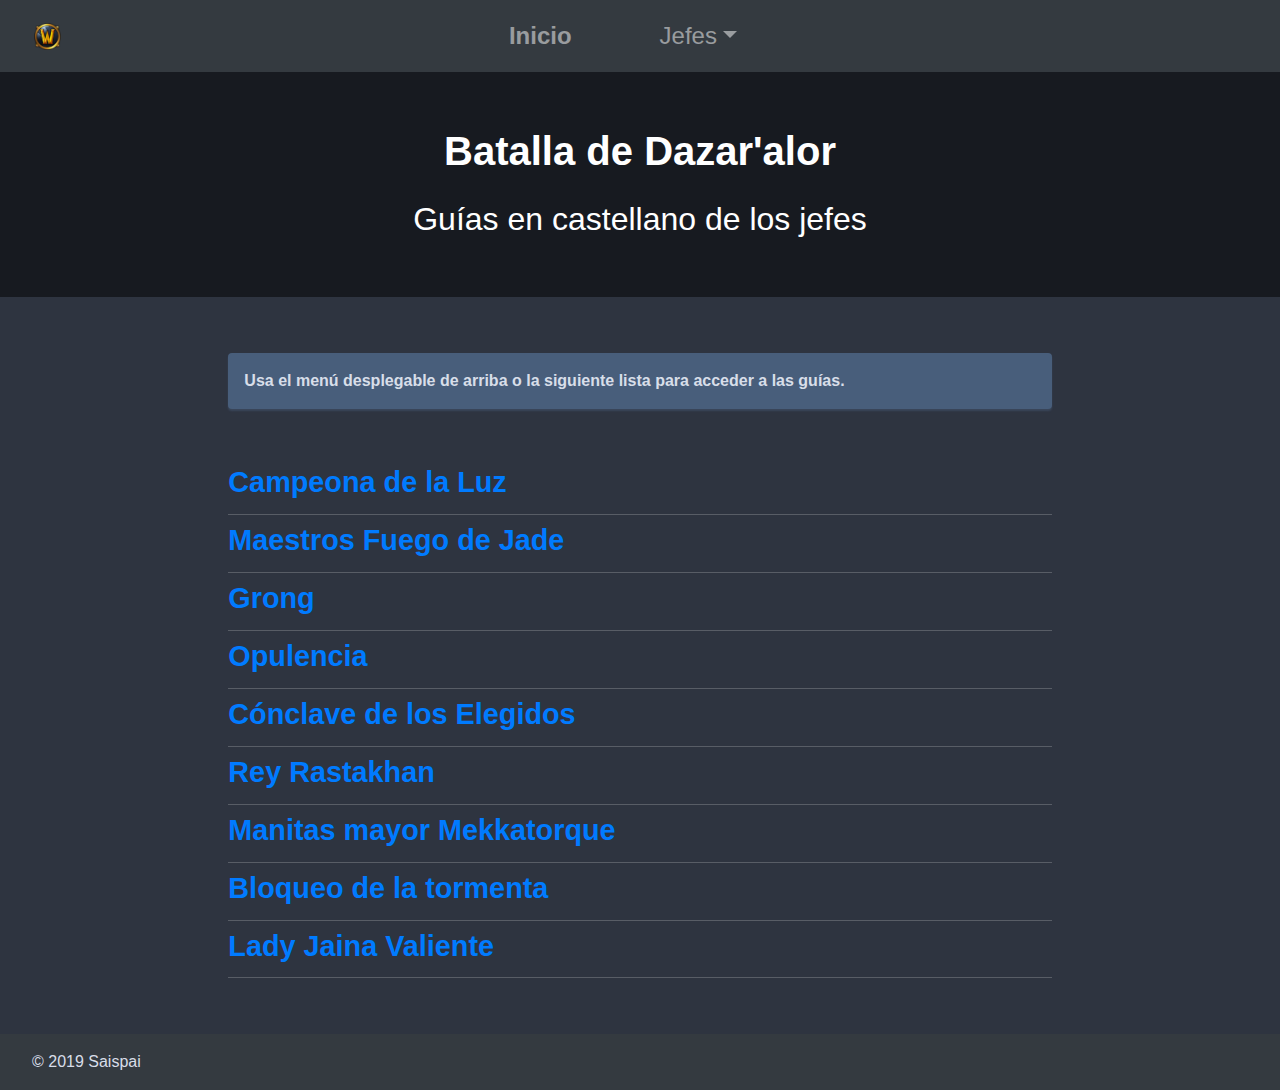
<file: index.html>
﻿<!DOCTYPE html>
<html lang="es">

<head>
  <meta charset="utf-8">
  <meta name="viewport" content="width=device-width, initial-scale=1.0, shrink-to-fit=no">
  <title>Guías de jefes de Batalla de Dazar'alor</title>
  <link rel="shortcut icon" href="img/logo.png" type="image/x-icon" />
  <link rel="icon" href="img/logo.png" type="image/x-icon" />
  <script src="js/jquery.min.js"></script>
  <script src="js/bootstrap.bundle.min.js"></script>
  <link href="css/bootstrap.min.css" rel="stylesheet" type="text/css">
  <link href="css/style.css" rel="stylesheet" type="text/css">
  <meta name="author" content="Saispai">
  <meta name="description" content="Guías en castellano de los jefes de la banda Batalla de Dazar'alor.">
  <meta property="og:image" content="img/logo.png">
  <meta property="og:locale" content="es_ES">
  <meta property="og:site_name" content="Guías de Batalla de Dazar'alor">
  <meta property="og:title" content="Guías en castellano de los jefes de Batalla de Dazar'alor">
  <script>var whTooltips = {colorLinks: true, iconizeLinks: true, renameLinks: true};</script>
  <script src="js/power.js"></script>
</head>

<body>
<nav class="navbar navbar-expand-lg navbar-dark bg-dark">
  <a class="navbar-brand" href="."><img src="img/logo.png" style="border: 0" width="30" height="30" alt=""></a>
  <button class="navbar-toggler" type="button" data-toggle="collapse" data-target="#navbarNavDropdown" aria-controls="navbarNavDropdown" aria-expanded="false" aria-label="Toggle navigation">
    <span class="navbar-toggler-icon"></span>
  </button>
  <div class="collapse navbar-collapse justify-content-md-center" id="navbarNavDropdown">
    <ul class="navbar-nav">
      <li class="nav-item">
        <a class="nav-link" style="font-weight: 700; padding-right: 2em" href=".">Inicio</a>
      </li>
	  <li class="nav-item dropdown">
        <a class="nav-link dropdown-toggle" href="." id="navbarDropdownMenuLink" data-toggle="dropdown" aria-haspopup="true" aria-expanded="false">Jefes</a>
        <div class="dropdown-menu" aria-labelledby="navbarDropdownMenuLink">
          <a class="dropdown-item" href="guia/campeona-de-la-luz">Campeona de la Luz</a>
          <a class="dropdown-item" href="guia/maestros-fuego-de-jade">Maestros Fuego de Jade</a>
          <a class="dropdown-item" href="guia/grong">Grong</a>
		  <a class="dropdown-item" href="guia/opulencia">Opulencia</a>
		  <a class="dropdown-item" href="guia/conclave-de-los-elegidos">Cónclave de los Elegidos</a>
		  <a class="dropdown-item" href="guia/rey-rastakhan">Rey Rastakhan</a>
		  <a class="dropdown-item" href="guia/manitas-mayor-mekkatorque">Manitas mayor Mekkatorque</a>
		  <a class="dropdown-item" href="guia/bloqueo-de-la-tormenta">Bloqueo de la tormenta</a>
		  <a class="dropdown-item" href="guia/lady-jaina-valiente">Lady Jaina Valiente</a>
        </div>
      </li>
    </ul>
  </div>
</nav>
<div class="hero-image">
  <div class="hero-text">
    <h1>Batalla de Dazar'alor</h1>
    Guías en castellano de los jefes
  </div>
</div>
  <div class="container-content container-fluid">
    <div class="row">
      <div class="col-lg-2"></div>
      <div class="col-lg-8">
<br>
<p class="p-box">Usa el menú desplegable de arriba o la siguiente lista para acceder a las guías.</p><br>
<h2><a href="guia/campeona-de-la-luz">Campeona de la Luz</a></h2>
<h2><a href="guia/maestros-fuego-de-jade">Maestros Fuego de Jade</a></h2>
<h2><a href="guia/grong">Grong</a></h2>
<h2><a href="guia/opulencia">Opulencia</a></h2>
<h2><a href="guia/conclave-de-los-elegidos">Cónclave de los Elegidos</a></h2>
<h2><a href="guia/rey-rastakhan">Rey Rastakhan</a></h2>
<h2><a href="guia/manitas-mayor-mekkatorque">Manitas mayor Mekkatorque</a></h2>
<h2><a href="guia/bloqueo-de-la-tormenta">Bloqueo de la tormenta</a></h2>
<h2><a href="guia/lady-jaina-valiente">Lady Jaina Valiente</a></h2>
<br><br>
      </div>
      <div class="col-lg-2"></div>
    </div>
  </div>
<footer><nav class="navbar navbar-dark bg-dark" style="padding-bottom: 0.5em; padding-top: 0.5em"><a href="https://worldofwarcraft.com/es-es/character/exodar/Pérfido">&copy; 2019  Saispai</a></nav></footer>
</body>

</html>
</file>
<file: css/style.css>
@media (min-width: 992px) {
  body {
    padding-top: 56px;
  }
}

.navbar {
  background-color: rgb(24, 26, 29);
}

body { 
  padding-top: 0px;
}

html {
	position: relative;
	min-height: 100vh
}

html, body {
  color: azure;
  height: 100%;
  background-color: #2E3440;
  font-size: 1em
}

footer {
	position: relative;
	bottom: 0
}

.footer {
	width: 100%;
	position: absolute;
	bottom: 0;
}

.navbar-collapse {
	margin-right: 6rem
}

.navbar a {
	display: block;
    margin: 0 1rem;
    padding: 0.5rem 0;
    color: #D8DEE9;
    text-decoration: none
}

.nav-link {
	font-size: 1.5em
}

.dropdown-menu {
	background-color: #343A40;
}

a.dropdown-item {
	background-color: transparent;
	margin: 0 1;
}

a.dropdown-item:hover {
	background-color: transparent;
	color: rgba(255,255,255,.5)
}

.col-lg-2 {
	min-height: 3em;
	margin-bottom: -3em
}

#push

.footer {
	width: 100%;
	height: 30px;
	bottom: 0;
	left: 0;
	position: absolute;
	margin-top: -30px;
	padding-top: 1em;
	padding-bottom: 1em;
	clear: both;
	background-color: #343A40
}

#pagina {    
    display: none;
    min-height: 100%;
	height: auto !important;
	height: 100%;
	padding-bottom: 50px;
    width: 100%
}

p {
	margin: 0 0 1.5em
}

h1 {
	text-align: center;
	margin: 0 0 0.5em;
	font-weight: bold
}

h2 {
	font-size: 1.8em;
	padding-bottom: 0.5em;
	border-bottom: 1px solid #585d66;
	font-weight: bold
}

li {
  font-style:;
  margin: 2px 0
}

img {
	display: block;
	margin-left: auto;
	margin-right: auto;
	max-width: 90%;
	height: auto;
	border: 2px solid black
}

.card {
  color: azure;
  background-color: #2E3440;
  border: 1px solid azure;
}

hr {
  border-top: 1px solid #585d66;
  margin: 0 0 1.5em
}

code {
  padding: 2px;
  background: #272c36;
  border: 1px solid lightslategrey;
  border-radius: 4px;
  color: rgb(221, 225, 230);
  white-space: nowrap;
}

.content-table {
  padding: 5px;
  color: azure;
  background: #272c36;
  border: 1px solid rgb(22, 22, 22);
  border-radius: 4px;
  font-weight: bold;
}

.content-table-title {
  font-weight: bold;
  font-size: 150%;
}

.content-table-hr {
  border-top: 1px solid rgb(22, 22, 22);
}

.a-table {
  color: #b8d2df;
  text-decoration: underline;
}

.a-table:hover {
  color: #b8d2df;
  text-decoration: initial;
}

.a-table:visited {
  color: #8a9ea7;
  text-decoration: underline;
}

.a-table-section {
  display: block;
  padding-left: 15px;
}

.p-box {
  margin: 2em 0;
  padding: 1em;
  font-family: -apple-system,".SFNSText-Regular","San Francisco","Roboto","Segoe UI","Helvetica Neue","Lucida Grande",Arial,sans-serif;
  background-color: #485e7b; 
  font-size: 1em !important;
  font-weight: bold;
  text-indent: initial;
  box-shadow: 0 2px 2px rgba(94,129,172,0.25) !important;
  color: #D8DEE9 !important;
  border-radius: 4px;
}

.p-box > a {
  color: #7694b8;
  text-decoration: underline;
}

.p-box > a:hover {
  color: #7694b8;
  text-decoration: initial;
}

.box-a {
  color: #d72828;
  text-decoration: underline;
}

.box-a:hover {
  color: #d72828;
  text-decoration: initial;
}

.h1-page-title {
  display: block;
  font-size: 3.5em;
  font-weight: bold;
}

.alert-danger {
  font-weight: bold;
  z-index: 0;
}

.info-box {
  margin: 2em 0;
  padding: 1em;
  font-family: -apple-system,".SFNSText-Regular","San Francisco","Roboto","Segoe UI","Helvetica Neue","Lucida Grande",Arial,sans-serif;
  background-color: #485e7b; 
  font-size: 1em !important;
  font-weight: bold;
  text-indent: initial;
  box-shadow: 0 2px 2px rgba(94,129,172,0.25) !important;
  color: #D8DEE9 !important;
  border-radius: 4px;
}

.alert-box {
  margin: 2em 0;
  padding: 1em;
  font-family: -apple-system,".SFNSText-Regular","San Francisco","Roboto","Segoe UI","Helvetica Neue","Lucida Grande",Arial,sans-serif;
  background-color: #f8d7da; 
  font-size: 1em !important;
  font-weight: bold;
  text-indent: initial;
  box-shadow: 0 2px 2px rgba(94,129,172,0.25) !important;
  color: #d72828 !important;
  border-radius: 4px;
}

.hero-image {
    background-image: linear-gradient(rgba(0, 0, 0, 0.5), rgba(0, 0, 0, 0.5)), url("https://bnetcmsus-a.akamaihd.net/cms/blog_header/nh/NHY6SSZVXHC41545344020417.jpg");

    height: 25%;

    background-position: center;
    background-repeat: no-repeat;
    background-size: cover;
    position: relative;
}

.hero-text {
    text-align: center;
    position: absolute;
    top: 50%;
    left: 50%;
    transform: translate(-50%, -50%);
    color: white;
	width: 100%;
	font-size: 1em
}

.navbar-brand-name {
  display: inline-block;
  float: left;
}

.navbar-brand-name > img {
  display: inline-block;
  float: left;
  margin: -5px 10px;
}

@media (min-width: 576px) {
    html, li {
        font-size: 1em
    }
}

@media (min-width: 768px) {
    html, li {
        font-size: 1em
    }
}

@media (min-width: 992px) {
    html, li {
        font-size: 1em
    }
}

@media (min-width: 1200px) {
    html, li {
        font-size: 1em
    }
	.hero-text{
		font-size: 2em
	}
}

#toc_container {
    background: #f9f9f9 none repeat scroll 0 0;
    border: 1px solid #aaa;
    display: table;
    font-size: 95%;
    margin-bottom: 1em;
    padding: 20px;
    width: auto;
}

.toc_title {
    font-weight: 700;
    text-align: center;
}

#toc_container li, #toc_container ul, #toc_container ul li{
    list-style: outside none none !important;
}
</file>
